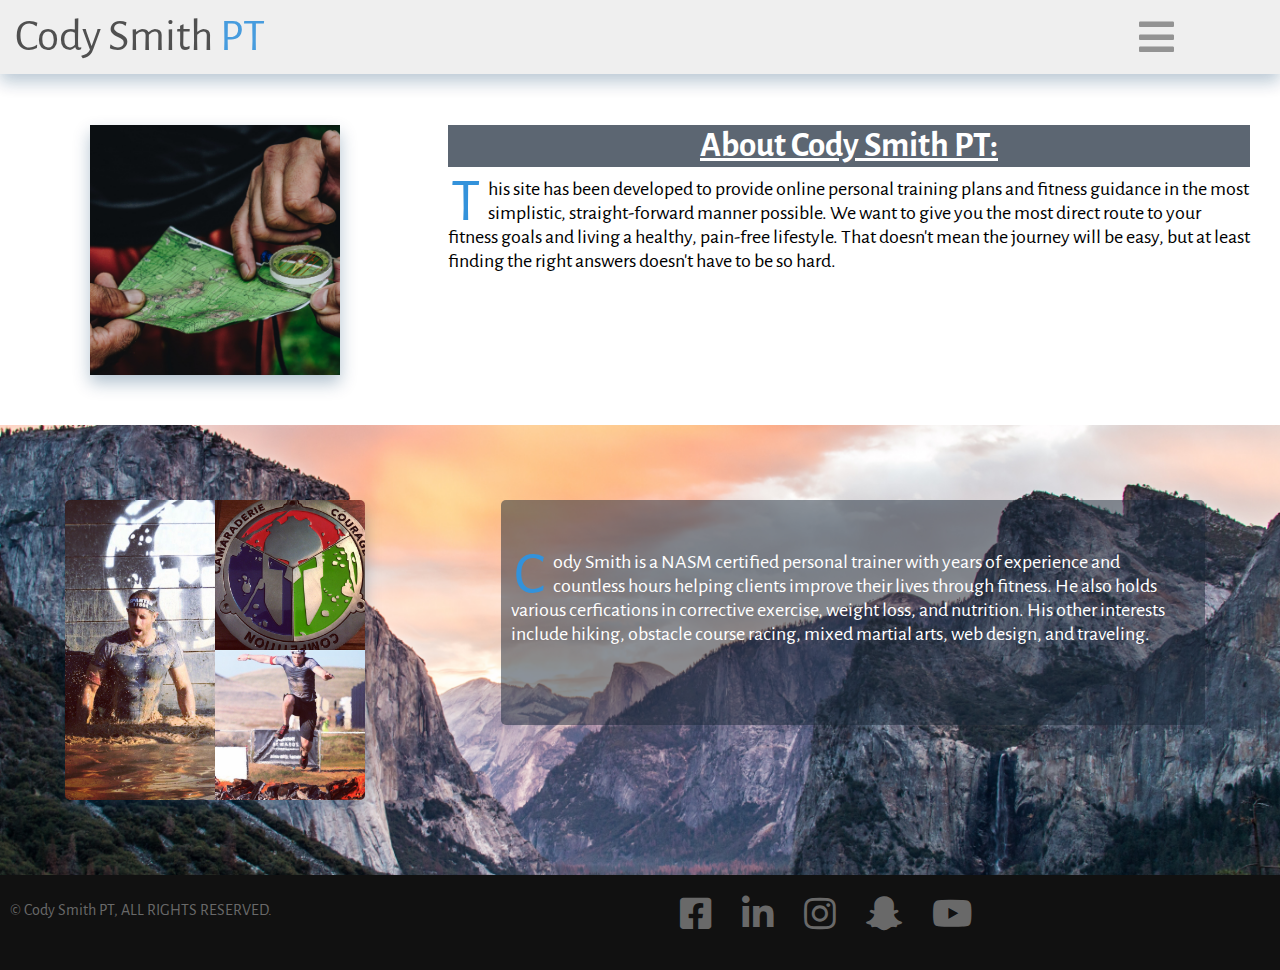
<file: about.html>
<!DOCTYPE html>
<html lang="en">
<head>
  <meta charset="UTF-8">
    <meta name="viewport" content="width=device-width, initial-scale=1.0">
    <meta http-equiv="X-UA-Compatible" content="ie=edge">
    <meta name="author" content="Cody Smith">
    <meta name="keywords" content="cody, smith, personal trainer, fitness, weight loss, strength, training, health">
    <meta name="description" content="This is all about me">
    <link href="https://use.fontawesome.com/releases/v5.0.8/css/all.css" rel="stylesheet">
    <link rel="icon" type="image/gif" href="img/favicon.png">
    <link rel="stylesheet" href="css/styles.css" type="text/css">
    <link rel="stylesheet" href="css/about.css" type="text/css">
    <link href="https://fonts.googleapis.com/css?family=Alegreya+Sans|Eczar|Roboto" rel="stylesheet">
    <title>About - CSPT</title> 
</head>   
 <body>
  <header>
     <!-- NavBar -->
  <nav class="nav clearfix">
    <section>
      <a href="index.html" <h1 class="pull-left nav-header">Cody Smith <span class="pt">PT</span></h1></a>
    </section>
    <section class="dropdown pull-right">
      <button class="menu-icon">
        <i class="fas fa-bars"></i> 
      </button>
      <div class="dropdown-content">
        <div class="box-shadow">
          <a href="index.html">Home &nbsp<i class="fas fa-home"></i></a>
          <a href="#">About &nbsp<i class="far fa-question-circle"></i></a>
          <a href="contact.html">Contact &nbsp<i class="far fa-envelope"></i></a>
      </div>
    </div> 
    </section>
  </nav>    
     <!-- /NavBar -->
  </header>
  
  <!-- Body Content -->
  <main class="clearfix main-body">
    <section class="about-info clearfix">
      <section class="compass-container pull-left">
        <div class="compass">
        </div>
      </section>
      <section class="about-text-container pull-left">
        <div class="about-text">
          <h1>About Cody Smith PT:</h1>
          <p>This site has been developed to provide online personal training plans and fitness guidance in the most simplistic, straight-forward manner possible. We want to give you the most direct route to your fitness goals and living a healthy, pain-free lifestyle. That doesn't mean the journey will be easy, but at least finding the right answers doesn't have to be so hard.</p>
        </div>
      </section>
    </section>
    <section class="team-container clearfix">
      <section class="cody-container">
        <div class="cody">
        </div>
      </section>
      <section class="cody-info-container pull-right">
        <div class="about-text">
        <p class="cody-text">Cody Smith is a NASM certified personal trainer with years of experience and countless hours helping clients improve their lives through fitness. He also holds various cerfications in corrective exercise, weight loss, and nutrition. His other interests include hiking, obstacle course racing, mixed martial arts, web design, and traveling.</p>  
        </div>
      </section>
      
      
      
      
    </section>
  </main> 
      <!-- Body Content -->
  
      <!-- Footer -->
    <footer class="foot-box">
        <section class="foot-div">
          <p class="footer-text">&copy; Cody Smith PT, ALL RIGHTS RESERVED.</p>
        </section>
        <section class="foot-div"> 
            <a class="icon pull-left" href="https://www.facebook.com/codysmithpt/" target="_blank"><i class="fab fa-facebook-square"></i></a>
            <a class="icon pull-left" href="https://www.linkedin.com/in/cody-smith-b9368738/" target="_blank"><i class="fab fa-linkedin-in"></i></a>
            <a class="icon pull-left" href="https://www.instagram.com/cms287/" target="_blank"><i class="fab fa-instagram"></i></a>
            <a class="icon pull-left" href="https://www.snapchat.com/" target="_blank"><i class="fab fa-snapchat-ghost"></i></a>
            <a class="icon pull-left" href="https://www.youtube.com/" target="_blank"><i class="fab fa-youtube"></i></a>
        </section>
    </footer>    
      <!-- /Footer -->
      
  <!-- Global site tag (gtag.js) - Google Analytics -->
  <script async src="https://www.googletagmanager.com/gtag/js?id=UA-116850577-1"></script>
  <script>
    window.dataLayer = window.dataLayer || [];
    function gtag(){dataLayer.push(arguments);}
    gtag('js', new Date());
  
    gtag('config', 'UA-116850577-1');
  </script>
  </body>   
</html>
</file>
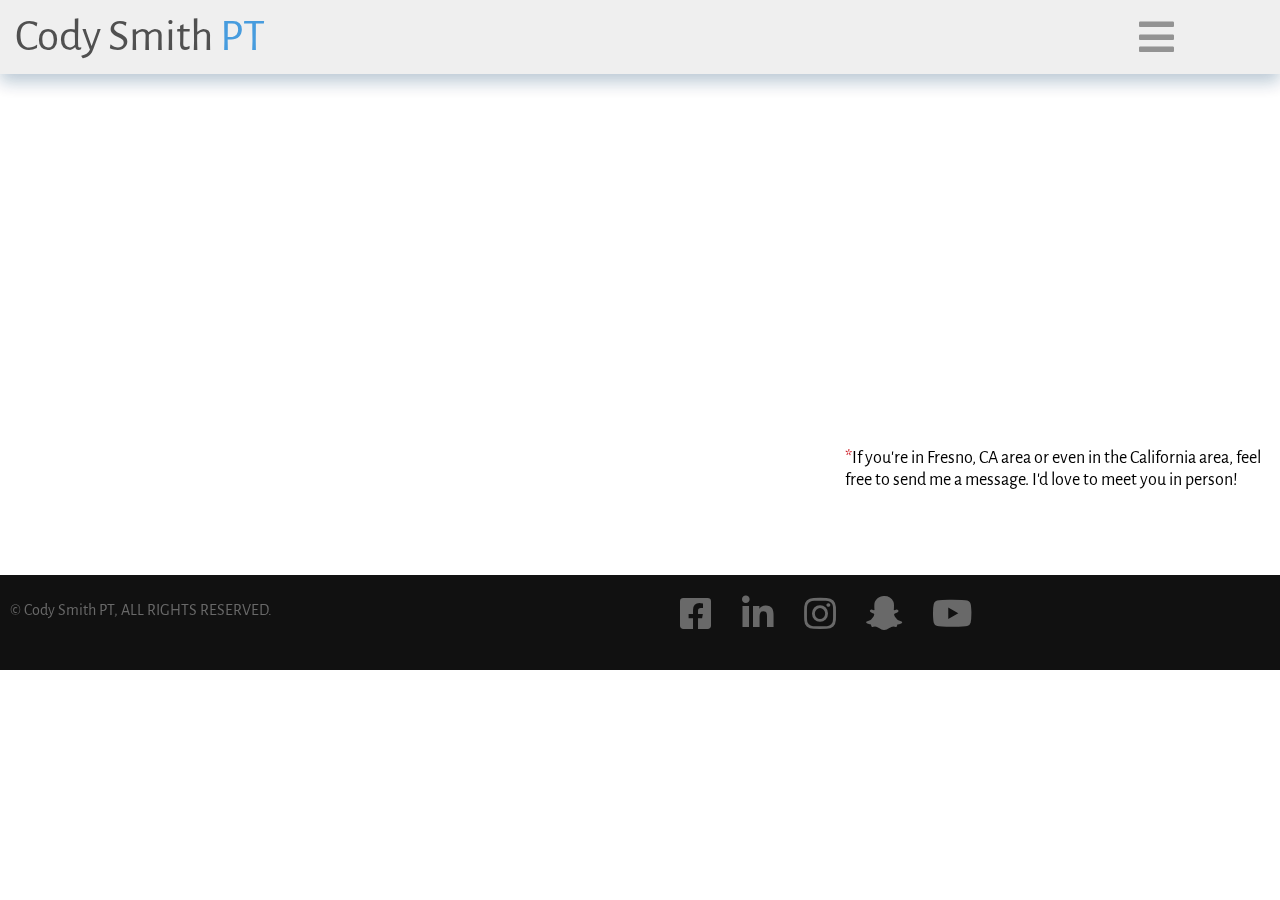
<file: contact.html>
<!DOCTYPE html>
<html lang="en">
<head>
  <meta charset="UTF-8">
    <meta name="viewport" content="width=device-width, initial-scale=1.0">
    <meta http-equiv="X-UA-Compatible" content="ie=edge">
    <meta name="author" content="Cody Smith">
    <meta name="keywords" content="cody, smith, personal trainer, fitness, weight loss, strength, training, health">
    <meta name="description" content="This is all about me">
    <link href="https://use.fontawesome.com/releases/v5.0.8/css/all.css" rel="stylesheet">
    <link rel="icon" type="image/gif" href="img/favicon.png">
    <link rel="stylesheet" href="css/styles.css" type="text/css">
    <link rel="stylesheet" href="css/contact.css" type="text/css">
    <link href="https://fonts.googleapis.com/css?family=Alegreya+Sans|Eczar|Roboto" rel="stylesheet">
    <title>Contact - CSPT</title> 
</head>   
 <body>
  <header>
     <!-- NavBar -->
   <nav class="nav clearfix">
        <section>
            <a href="index.html" <h1 class="pull-left nav-header">Cody Smith <span class="pt">PT</span></h1></a>
        </section>
        <section class="dropdown pull-right">
            <button class="menu-icon">
                <i class="fas fa-bars"></i> 
            </button>
            <div class="dropdown-content">
                <div class="box-shadow">
                    <a href="index.html">Home &nbsp<i class="fas fa-home"></i></a>
                    <a href="about.html">About &nbsp<i class="far fa-question-circle"></i></a>
                    <a href="#">Contact &nbsp<i class="far fa-envelope"></i></a>
                </div>
            </div>   
        </section>
    </nav>    
     <!-- /NavBar -->
  </header>
  
  <!-- Body Content -->
  <main class="main-body clearfix">
    <section class="clearfix">
        <div class="wufoo-container pull-left">
            <iframe class="contact-form" allowTransparency="true" frameborder="0" scrolling="no" src="https://cms287.wufoo.com/embed/zckpkrb1a9d2yw/"><a href="https://cms287.wufoo.com/forms/zckpkrb1a9d2yw/"></a></iframe>
        </div>
        <div class="map-container pull-right">
            <iframe class="google-map" src="https://www.google.com/maps/embed?pb=!1m18!1m12!1m3!1d25533.277723030413!2d-119.80221330870896!3d36.87456313994143!2m3!1f0!2f0!3f0!3m2!1i1024!2i768!4f13.1!3m3!1m2!1s0x809442eaf6f8cd39%3A0x830086c7b76a7c99!2sWoodward+Park%2C+Fresno%2C+CA!5e0!3m2!1sen!2sus!4v1522808151603" frameborder="0" allowfullscreen></iframe> 
            <p><span class="red">*</span>If you're in Fresno, CA area or even in the California area, feel free to send me a message. I'd love to meet you in person!</p>
        </div>
    </section>
  </main> 
      <!-- Body Content -->
  
      <!-- Footer -->
    <footer class="foot-box">
        <section class="foot-div">
          <p class="footer-text">&copy; Cody Smith PT, ALL RIGHTS RESERVED.</p>
        </section>
        <section class="foot-div"> 
            <a class="icon pull-left" href="https://www.facebook.com/codysmithpt/" target="_blank"><i class="fab fa-facebook-square"></i></a>
            <a class="icon pull-left" href="https://www.linkedin.com/in/cody-smith-b9368738/" target="_blank"><i class="fab fa-linkedin-in"></i></a>
            <a class="icon pull-left" href="https://www.instagram.com/cms287/" target="_blank"><i class="fab fa-instagram"></i></a>
            <a class="icon pull-left" href="https://www.snapchat.com/" target="_blank"><i class="fab fa-snapchat-ghost"></i></a>
            <a class="icon pull-left" href="https://www.youtube.com/" target="_blank"><i class="fab fa-youtube"></i></a>
        </section>
    </footer>    
    <!-- /Footer -->
    <!-- Global site tag (gtag.js) - Google Analytics -->
    <script async src="https://www.googletagmanager.com/gtag/js?id=UA-116850577-1"></script>
    <script>
      window.dataLayer = window.dataLayer || [];
      function gtag(){dataLayer.push(arguments);}
      gtag('js', new Date());
    
      gtag('config', 'UA-116850577-1');
    </script>
  </body>   
</html>
</file>
<file: css/about.css>
/* About Styles */

.box-shadow {
    box-shadow: 0px 8px 16px 0px rgba(4, 56, 99,0.3); /* Box Shadow */
}

.about-info {
    width:100%;
    height:350px;
}

.compass-container {
    width: 35%;
}

.compass {
    background-image: url(../img/compass.jpg);
    background-size:cover;
    background-position: center;
    background-repeat: no-repeat;
    height: 250px;
    width: 250px;
    margin-top:50px;
    margin-left: 90px;
    box-shadow: 0px 8px 16px 0px rgba(4, 56, 99,0.3); /* Box Shadow */

}

.about-text-container {
    width:65%;
}


.about-text {
    margin-top: 50px;
    margin-right: 30px;
}

.about-text h1 {
    font-size:35px;
    text-decoration: underline;
    text-align: center;
    background-color: rgba(23,37,54,0.7);
    color: #FFFFFF;
    margin-bottom: 10px;

}

.about-text p {
    font-size:20px;
    margin-top: 5px;
}

.about-text p:first-letter {
    color: #3392db;
    float: left;
    font-size: 60px;
    line-height: 42px;
    padding-top: 4px;
    padding-right: 8px;
    padding-left: 3px;
}

.team-container {
    width:100%;
    background-image: url(../img/Yosemite.jpg);
    background-size:cover;
    background-position: center;
    background-repeat: no-repeat;
    height:450px;
}

.cody-container {
    width: 35%;
}

.cody-info-container {
    width: 55%;
    background-color: rgba(23,37,54,0.5);
    border-radius: 5px;
    height:225px;
    margin-top: 75px;
    margin-right:75px;
}

.cody {
    background-image: url(../img/spartan.jpg);
    background-size:cover;
    background-position: center;
    background-repeat: no-repeat;
    height: 300px;
    width: 300px;
    border-radius: 5px;
    position: absolute;
    margin-top: 75px;
    margin-left: 65px;
    box-shadow: 0px 8px 16px 0px rgba(4, 56, 99,0.3); /* Box Shadow */
}

.cody-text {
    color:#FFFFFF;
    margin-left: 10px
}
</file>
<file: css/contact.css>
/* Contact Sytles */

.wufoo-container {
    height:475px;
    width: 65%;
    margin-top:25px;
}

.contact-form {
    width:100%;
    border: none;
    height:400px;
    font-family: inherit;
}

.box-shadow {
    box-shadow: 0px 8px 16px 0px rgba(4, 56, 99,0.3); /* Box Shadow */
}

.map-container {
    width:34%;
    margin-top:25px;
}

.google-map {
    height: 330px;
    width: 350px;
    border: none;
}

.map-container p {
    font-size:18px;
    margin-top: 10px;
    margin-right:10px;
}

.red {
    color: #CE2029;
    font-size:20px;
}
</file>
<file: css/styles.css>
/* Resets */
li {
    list-style-type: none;
}

a {
    text-decoration: none;
}
/* Resets */

/* Helper Classes */
.pull-left {
    float:left;
}

.pull-right {
    float:right;
}

.clearfix::after{
    content: "";
    display: block;
    clear:  both;
}
/* /Helper Classes */

/* Navbar */
.nav {
    background-color: #eeeeee;
    position: fixed; /* Fixes navbar at the top as you scroll */
    top: 0; /* Fixes navbar at the top as you scroll */
    width: 100%; /* Fixes navbar at the top as you scroll */
    box-shadow: 0px 8px 16px 0px rgba(4, 56, 99,0.3); /* Box Shadow */
    z-index: 1;
    opacity: 0.9;
}

.nav-header {
    color: #3e3e3e;
    font-size:45px;
    margin-top: 10px;
    margin-left: 15px;
    margin-bottom: 10px;
    
}

.pt {
    color: #3392db;
}

.dropdown {
    overflow:hidden;
}

.menu-icon {
    cursor: pointer;
    color: #888888;
    font-size: 40px;
    border: none;
    outline: none;
    background-color: inherit;
    margin-right: 100px;
    margin-top: 15px;
}

.dropdown-content {
    display: none;
    position: absolute;
    font-size: 20px;
    background-color: #FFFFFF;
    border-radius: 10px;
    min-width: 120px;
    box-shadow: 0px 8px 16px 0px rgba(255, 255, 255,0.3);
    z-index: 1;
}

.dropdown-content a {
    float: none;
    color: #3e3e3e;
    padding: 12px 16px;
    text-decoration: none;
    display: block;
    text-align: left;
}

.dropdown-content a i {
    color:#FFFFFF;
}

.dropdown-content a:hover {
    background-color: rgba(57, 147, 217,0.7);
    border-radius: 10px;
}

.dropdown:hover .dropdown-content {
    display: block;
    transition: 0.5s ease-in;

}

.menu-icon:hover {
    color: #111111;
    transition: 0.3s ease-in;
}

/* /Navbar */

/* Body */

body {
  
  background: #FFFFFF;
  margin: 0px;
  font-family: 'Alegreya Sans', sans-serif;
  text-shadow: 0 1px 0 rgba(0,0,0,0);
}    

.main-body {
  height: auto;
  margin-top: 75px;
  width:100%;
}

.text-center {
  text-align: center;
}

.hero {
    background-image: url("../img/barbell 2.jpg");
    background-size:cover;
    background-repeat: no-repeat;
    width:100%;
    height:600px;
    
}

.hero h1 {
    color:#FFFFFF;
    font-size:300%;
    text-shadow: 2px 2px 4px #000;
}

.h1-text-box {
    display: inline-block;
    margin-top: 5%;
    margin-left: 30%;
}

.articles-header {
    font-size: 200%;
    margin-bottom: 20px;
    display:block;
    height:75px;
    color:#3e3e3e;
    text-decoration: underline solid #3392db;
}

.landing-sections {
    width: calc(100%/5);
    height:475px;
    position:relative;
    float:left;
}

.article-wrapper {
    height:200px;
    width:200px;
    
}

.article-wrapper p {
    color: #3e3e3e;
    font-size:20px;
    text-align: center;
    width:150px;
    margin-left:30px;
    text-decoration: none;
}

.article-wrapper p:hover {
    text-decoration: underline solid #3392db;
    transition: 0.3s ease-in;
}

.article-images {
    background-size:cover;
    background-position: center;
    background-repeat: no-repeat;
    height: 150px;
    width: 150px;
    margin-left: 30px;
    border-radius: 10px;
    box-shadow: 0px 8px 16px 0px rgba(4, 56, 99,0.3); /* Box Shadow */
}

.push-down {
    margin-top:200px;
}

.steps {
    background-image: url("../img/steps.jpg");

}

.training-plans {
    background-image: url("../img/training-plans.jpg");
}

.food {
    background-image: url("../img/greens.jpg");
}

.resources {
    background-image: url("../img/resources.jpg");
}

.stretch {
    background-image: url("../img/stretch.jpg");
}

/* /Body */

/* Footer */
.foot-box {
    width: 100%;
    height: 75px;
    background-color: #111111;
    padding: 10px;
    bottom:0;
    }  
    
.footer-text {
    color:#696969;
    }

.foot-div {
    width: calc(100%/2);
    float: left;
}

.icon {
    color:#696969;
    font-size: 36px;
    display: block;
    margin-left: 30px;
    margin-top: 10px;
}

.icon:hover .fa-facebook-square {
    color:#3b5998;
    transition: 0.5s ease-in;
}

.icon:hover .fa-linkedin-in {
    color:#007bb5;
    transition: 0.5s ease-in;
}

.icon:hover .fa-instagram {
    color:#e95950;
    transition: 0.5s ease-in;
}

.icon:hover .fa-snapchat-ghost {
    color:#fffc00;
    transition: 0.5s ease-in;
}

.icon:hover .fa-youtube {
    color:#ff0000;
    transition: 0.5s ease-in;
}

/* /Footer */
</file>
